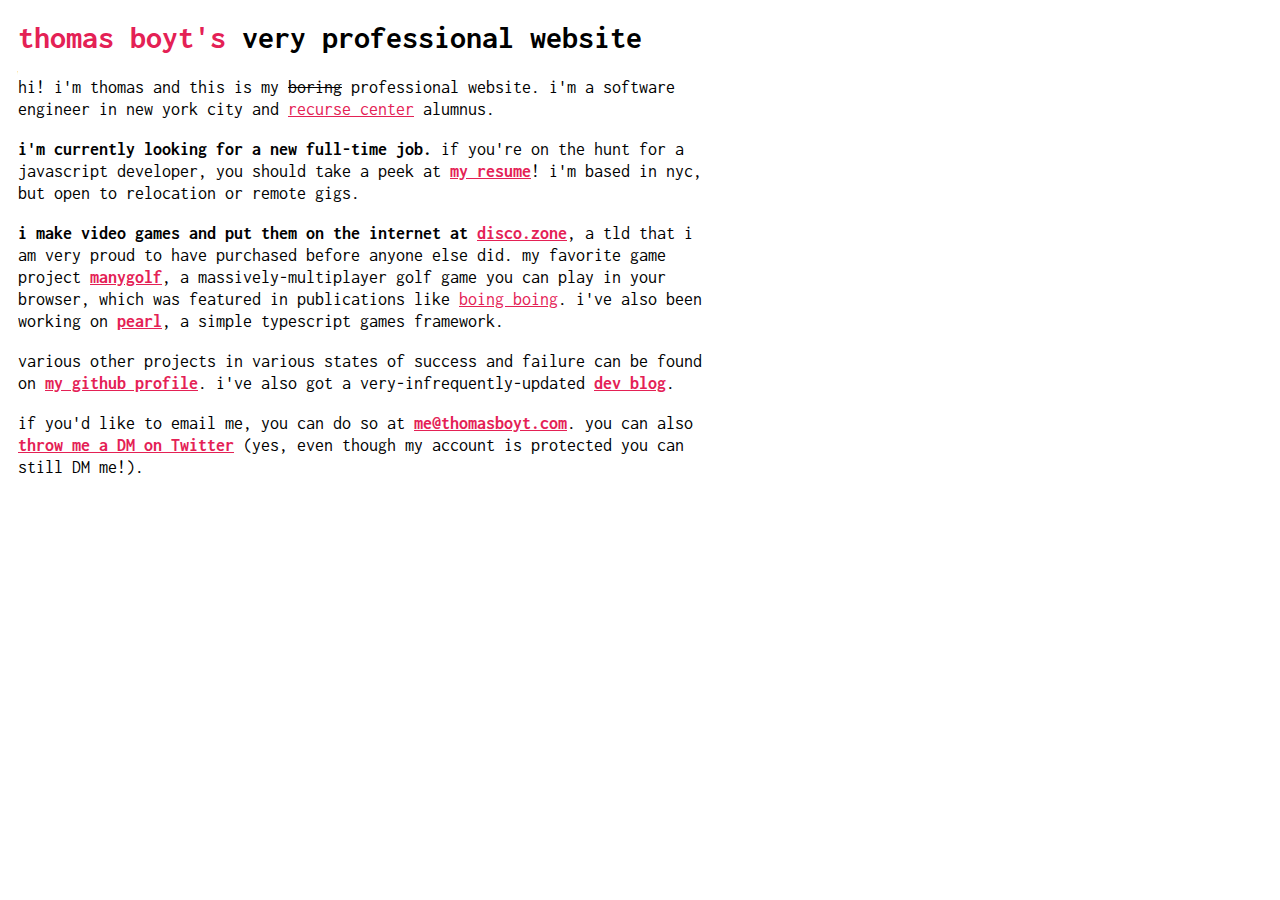
<file: index.html>
<!doctype html>
<html>
  <head>
    <title>thomas boyt's professional website</title>
    <meta charset="utf-8" />
    <meta name="viewport" content="width=device-width, initial-scale=1">

    <link href='https://fonts.googleapis.com/css?family=Inconsolata:400,700' rel='stylesheet' type='text/css' />
    <link href="/style.css" rel="stylesheet" type="text/css" />
  </head>

  <body>
    <div class="container">
      <h1><span class="name">thomas boyt's</span> very professional website</h1>

      <p>
        hi! i'm thomas and this is my <del>boring</del> professional website. i'm a software engineer in new york city and <a href="https://www.recurse.com/">recurse center</a> alumnus.
      </p>

      <p>
        <strong>i'm currently looking for a new full-time job.</strong> if you're on the hunt for a javascript developer, you should take a peek at <a class="important-link" href="/resume.html">my resume</a>! i'm based in nyc, but open to relocation or remote gigs.
      </p>

      <p>
        <strong>i make video games and put them on the internet at <a class="important-link" href="http://disco.zone/">disco.zone</a></strong>, a tld that i am very proud to have purchased before anyone else did. my favorite game project <a class="important-link" href="https://manygolf.club/">manygolf</a>, a massively-multiplayer golf game you can play in your browser, which was featured in publications like <a href="https://boingboing.net/2016/08/26/manygolf-simple-addictive-on.html">boing boing</a>. i've also been working on <a class="important-link" href="https://disco.zone/pearl/">pearl</a>, a simple typescript games framework.
      </p>

      <p>
        various other projects in various states of success and failure can be found on <a class="important-link" href="https://github.com/thomasboyt">my github profile</a>. i've also got a very-infrequently-updated <a class="important-link" href="http://devlog.disco.zone/">dev blog</a>.
      </p>

      <p>
        if you'd like to email me, you can do so at <a class="important-link" href="mailto:me@thomasboyt.com">me@thomasboyt.com</a>. you can also <a class="important-link" href="https://twitter.com/thomasaboyt">throw me a DM on Twitter</a> (yes, even though my account is protected you can still DM me!).
      </p>
    </div>
  </body>
</html>
</file>
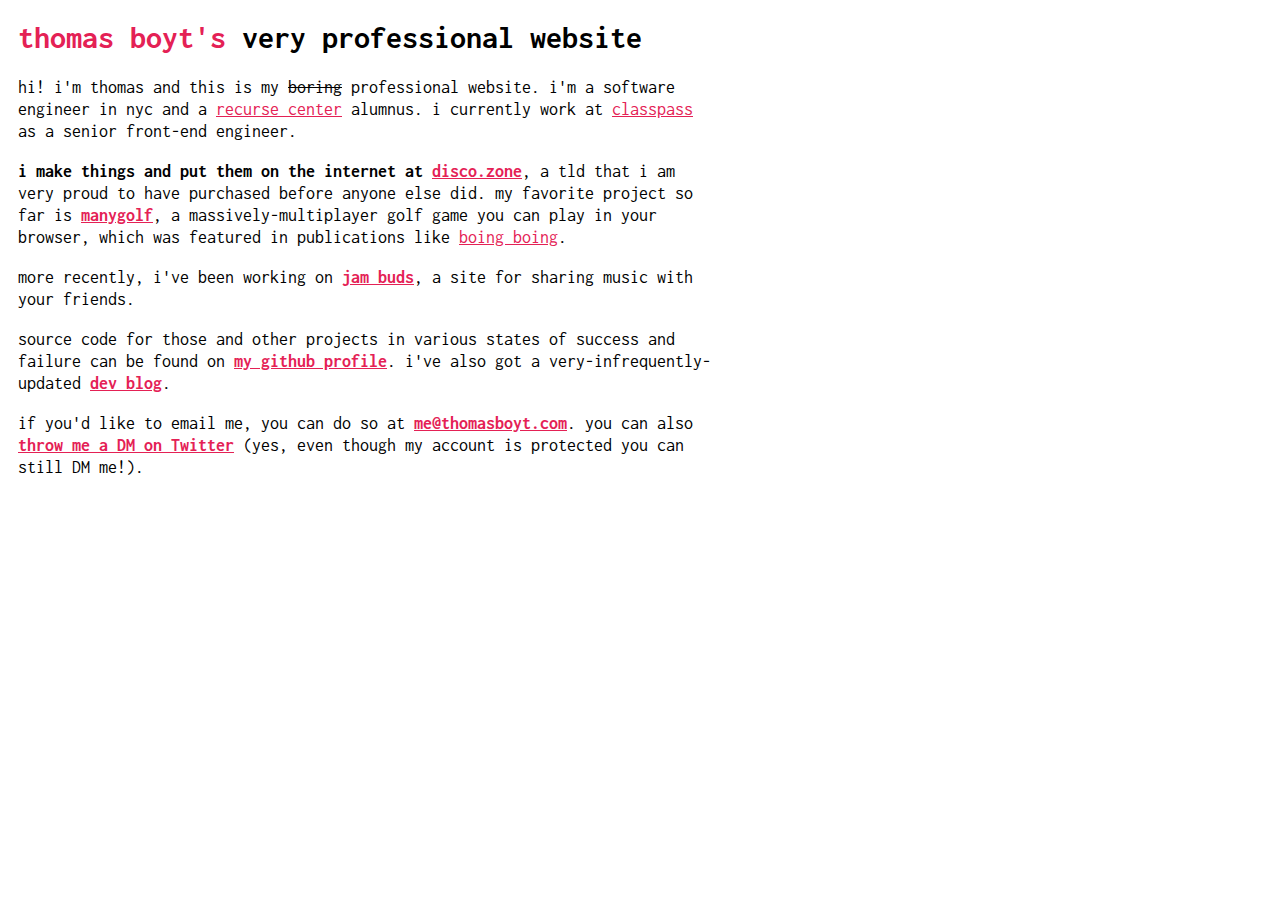
<file: static/index.html>
<!doctype html>
<html>
  <head>
    <title>thomas boyt's professional website</title>
    <meta charset="utf-8" />
    <meta name="viewport" content="width=device-width, initial-scale=1">

    <link href='https://fonts.googleapis.com/css?family=Inconsolata:400,700' rel='stylesheet' type='text/css' />
    <link href="/style.css" rel="stylesheet" type="text/css" />
  </head>

  <body>
    <div class="container">
      <h1><span class="name">thomas boyt's</span> very professional website</h1>

      <p>
        hi! i'm thomas and this is my <del>boring</del> professional website. i'm a software engineer in nyc and a <a href="https://www.recurse.com/">recurse center</a> alumnus. i currently work at <a href="https://classpass.com">classpass</a> as a senior front-end engineer.
      </p>

      <p>
        <strong>i make things and put them on the internet at <a class="important-link" href="https://disco.zone/">disco.zone</a></strong>, a tld that i am very proud to have purchased before anyone else did. my favorite project so far is <a class="important-link" href="https://manygolf.club/">manygolf</a>, a massively-multiplayer golf game you can play in your browser, which was featured in publications like <a href="https://boingboing.net/2016/08/26/manygolf-simple-addictive-on.html">boing boing</a>.
      </p>

      <p>
        more recently, i've been working on <a href="https://jambuds.club" class="important-link">jam buds</a>, a site for sharing music with your friends.
      </p>

      <p>
        source code for those and other projects in various states of success and failure can be found on <a class="important-link" href="https://github.com/thomasboyt">my github profile</a>. i've also got a very-infrequently-updated <a class="important-link" href="https://devlog.disco.zone/">dev blog</a>.
      </p>

      <p>
        if you'd like to email me, you can do so at <a class="important-link" href="mailto:me@thomasboyt.com">me@thomasboyt.com</a>. you can also <a class="important-link" href="https://twitter.com/thomasaboyt">throw me a DM on Twitter</a> (yes, even though my account is protected you can still DM me!).
      </p>
    </div>
  </body>
</html>
</file>
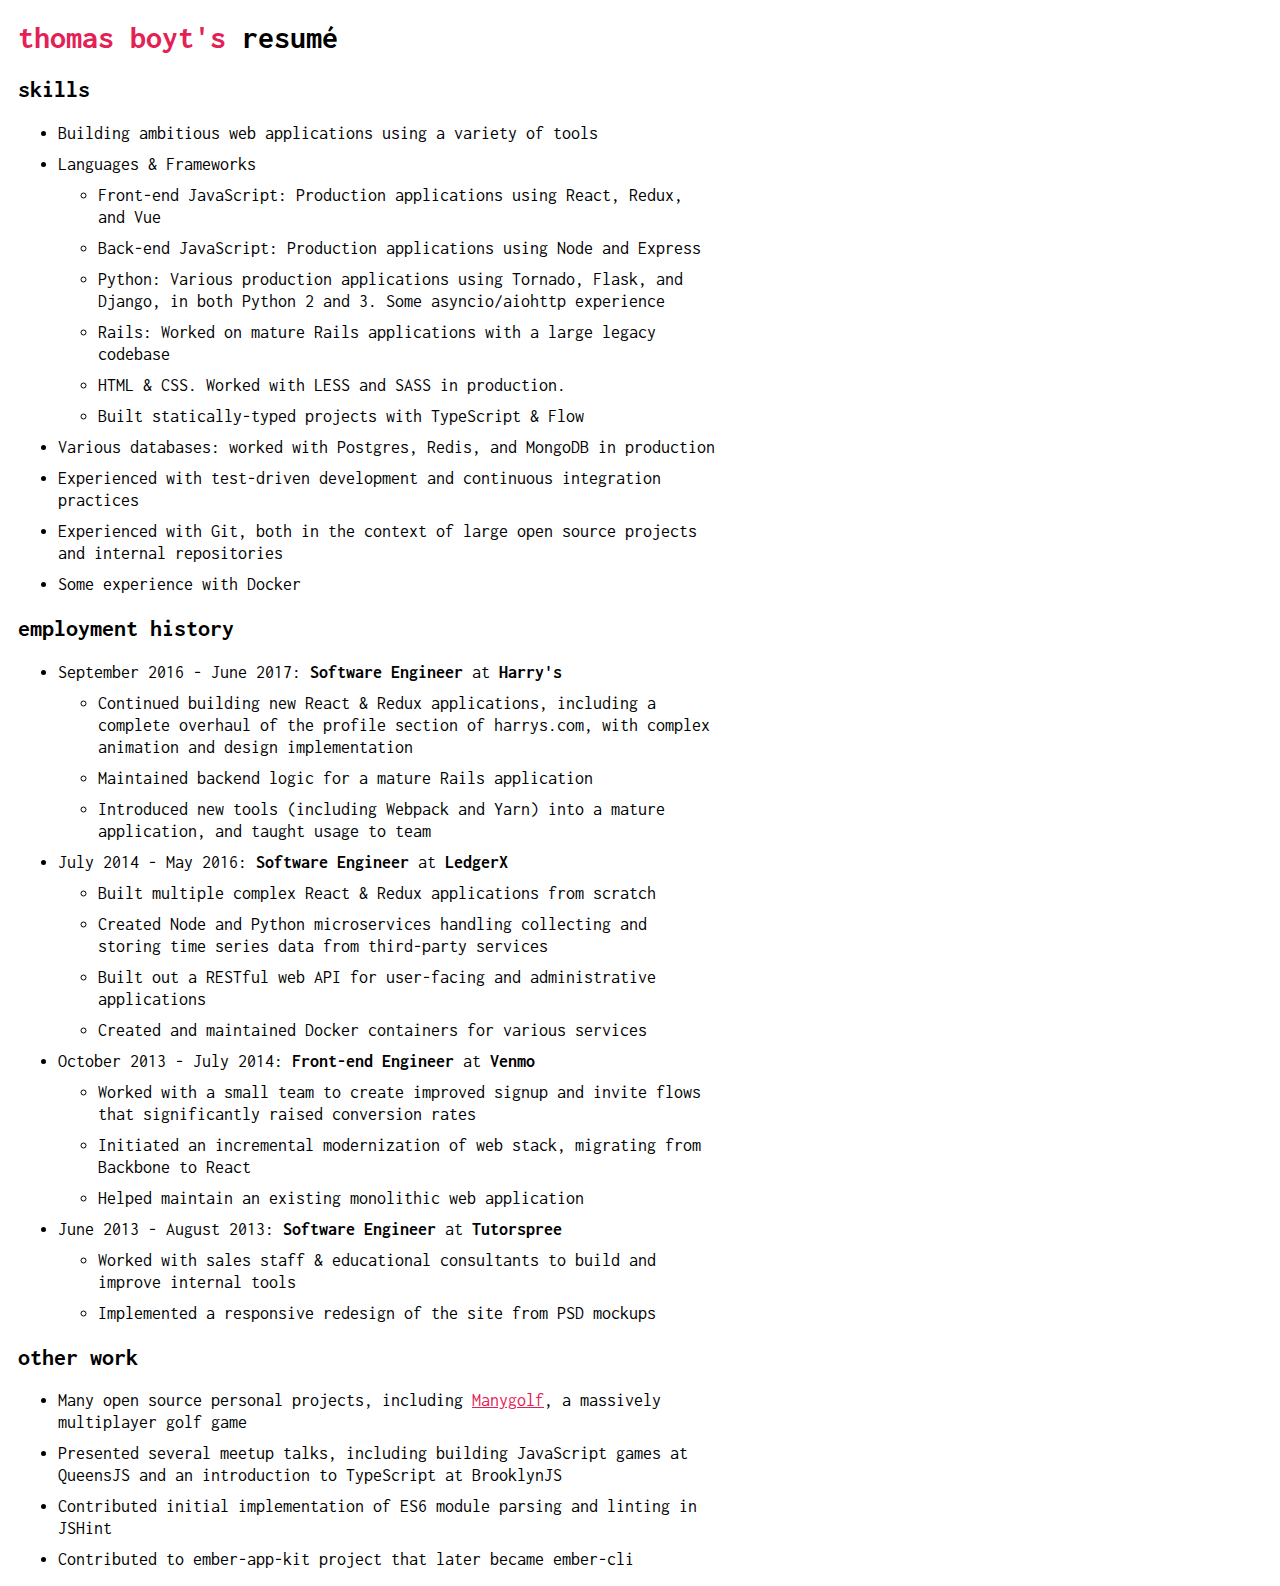
<file: resume.html>
<!doctype html>
<html>
  <head>
    <title>thomas boyt's resumé</title>
    <meta charset="utf-8" />
    <meta name="viewport" content="width=device-width, initial-scale=1">

    <link href='https://fonts.googleapis.com/css?family=Inconsolata:400,700' rel='stylesheet' type='text/css' />
    <link href="/style.css" rel="stylesheet" type="text/css" />
  </head>

  <body>
    <div class="container">
      <h1><a class="name" href="/">thomas boyt's</a> resumé</h1>

      <h2>skills</h2>

      <ul>
        <li>Building ambitious web applications using a variety of tools</li>
        <li>
          Languages &amp; Frameworks
          <ul>
            <li>Front-end JavaScript: Production applications using React, Redux, and Vue</li>
            <li>Back-end JavaScript: Production applications using Node and Express</li>
            <li>Python: Various production applications using Tornado, Flask, and Django, in both Python 2 and 3. Some asyncio/aiohttp experience</li>
            <li>Rails: Worked on mature Rails applications with a large legacy codebase</li>
            <li>HTML &amp; CSS. Worked with LESS and SASS in production.</li>
            <li>Built statically-typed projects with TypeScript &amp; Flow</li>
          </ul>
        </li>
        <li>Various databases: worked with Postgres, Redis, and MongoDB in production</li>
        <li>Experienced with test-driven development and continuous integration practices</li>
        <li>Experienced with Git, both in the context of large open source projects and internal repositories</li>
        <li>Some experience with Docker</li>
      </ul>

      <h2>employment history</h2>

      <ul>
        <li>
          September 2016 - June 2017: <strong>Software Engineer</strong> at <strong>Harry's</strong>
          <ul>
            <li>Continued building new React &amp; Redux applications, including a complete overhaul of the profile section of harrys.com, with complex animation and design implementation</li>
            <li>Maintained backend logic for a mature Rails application</li>
            <li>Introduced new tools (including Webpack and Yarn) into a mature application, and taught usage to team</li>
          </ul>
        </li>
        <li>
          July 2014 - May 2016: <strong>Software Engineer</strong> at <strong>LedgerX</strong>
          <ul>
            <li>Built multiple complex React &amp; Redux applications from scratch</li>
            <li>Created Node and Python microservices handling collecting and storing time series data from third-party services</li>
            <li>Built out a RESTful web API for user-facing and administrative applications</li>
            <li>Created and maintained Docker containers for various services</li>
          </ul>
        </li>
        <li>
          October 2013 - July 2014: <strong>Front-end Engineer</strong> at <strong>Venmo</strong>
          <ul>
            <li>Worked with a small team to create improved signup and invite flows that significantly raised conversion rates</li>
            <li>Initiated an incremental modernization of web stack, migrating from Backbone to React</li>
            <li>Helped maintain an existing monolithic web application</li>
          </ul>
        </li>
        <li>
          June 2013 - August 2013: <strong>Software Engineer</strong> at <strong>Tutorspree</strong>
          <ul>
            <li>Worked with sales staff &amp; educational consultants to build and improve internal tools</li>
            <li>Implemented a responsive redesign of the site from PSD mockups</li>
          </ul>
        </li>
      </ul>

      <h2>other work</h2>

      <ul>
        <li>Many open source personal projects, including <a href="https://manygolf.club">Manygolf</a>, a massively multiplayer golf game</li>
        <li>Presented several meetup talks, including building JavaScript games at QueensJS and an introduction to TypeScript at BrooklynJS</li>
        <li>Contributed initial implementation of ES6 module parsing and linting in JSHint</li>
        <li>Contributed to ember-app-kit project that later became ember-cli</li>
      </ul>
    </div>
  </body>
</html>
</file>
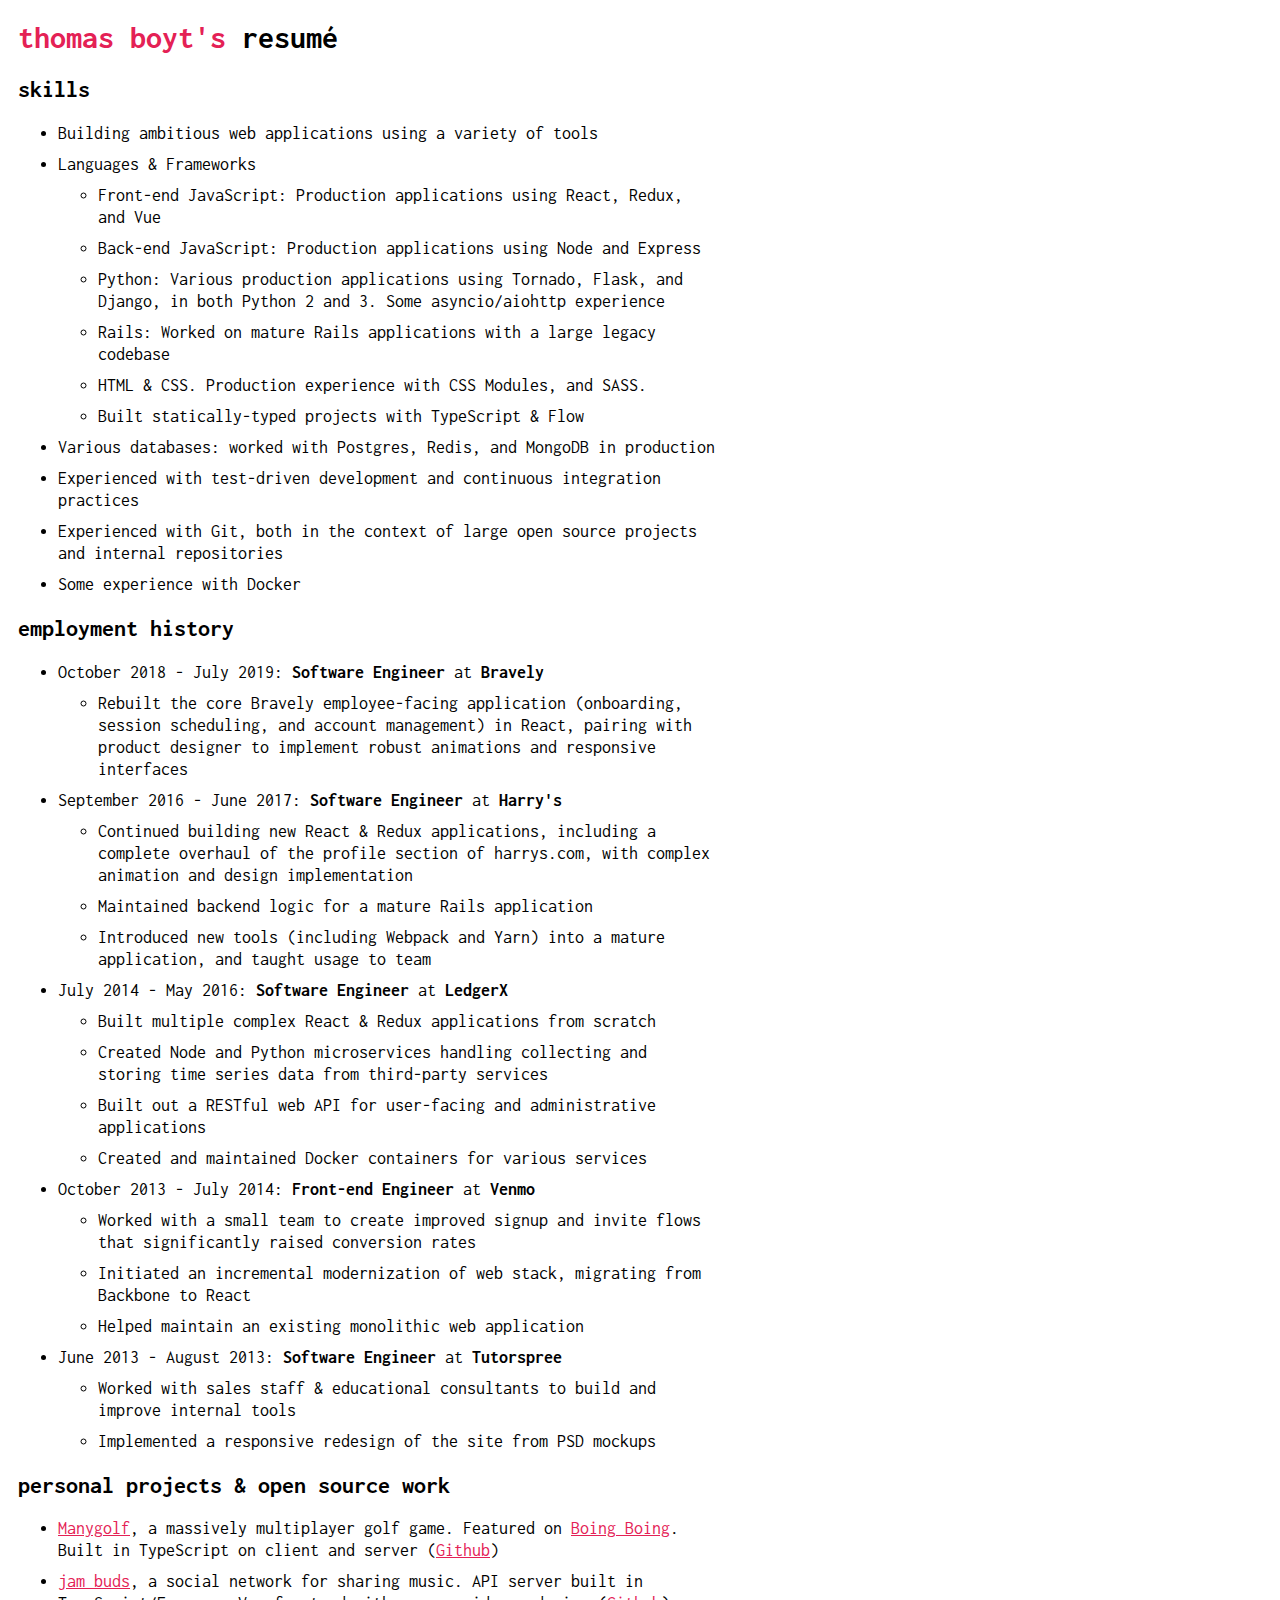
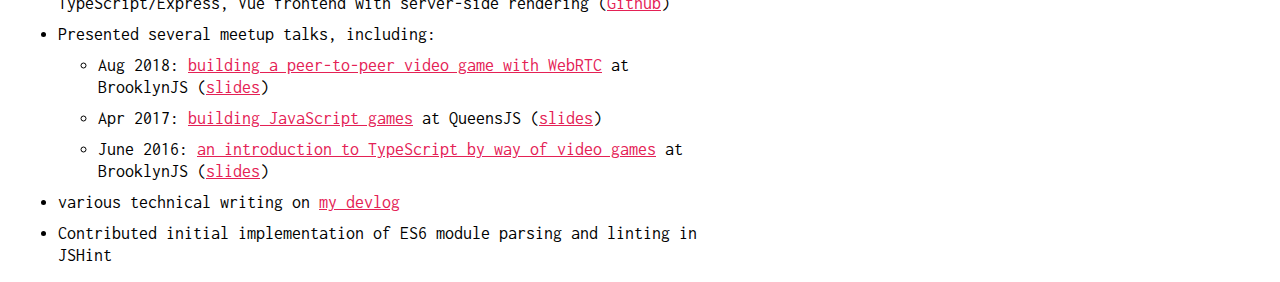
<file: static/resume.html>
<!doctype html>
<html>
  <head>
    <title>thomas boyt's resumé</title>
    <meta charset="utf-8" />
    <meta name="viewport" content="width=device-width, initial-scale=1">

    <link href='https://fonts.googleapis.com/css?family=Inconsolata:400,700' rel='stylesheet' type='text/css' />
    <link href="/style.css" rel="stylesheet" type="text/css" />
  </head>

  <body>
    <div class="container">
      <h1><a class="name" href="/">thomas boyt's</a> resumé</h1>

      <h2>skills</h2>

      <ul>
        <li>Building ambitious web applications using a variety of tools</li>
        <li>
          Languages &amp; Frameworks
          <ul>
            <li>Front-end JavaScript: Production applications using React, Redux, and Vue</li>
            <li>Back-end JavaScript: Production applications using Node and Express</li>
            <li>Python: Various production applications using Tornado, Flask, and Django, in both Python 2 and 3. Some asyncio/aiohttp experience</li>
            <li>Rails: Worked on mature Rails applications with a large legacy codebase</li>
            <li>HTML &amp; CSS. Production experience with CSS Modules, and SASS.</li>
            <li>Built statically-typed projects with TypeScript &amp; Flow</li>
          </ul>
        </li>
        <li>Various databases: worked with Postgres, Redis, and MongoDB in production</li>
        <li>Experienced with test-driven development and continuous integration practices</li>
        <li>Experienced with Git, both in the context of large open source projects and internal repositories</li>
        <li>Some experience with Docker</li>
      </ul>

      <h2>employment history</h2>

      <ul>
        <li>
          October 2018 - July 2019: <strong>Software Engineer</strong> at <strong>Bravely</strong>
          <ul>
            <li>Rebuilt the core Bravely employee-facing application (onboarding, session scheduling, and account management) in React, pairing with product designer to implement robust animations and responsive interfaces</li>
          </ul>
        </li>
        <li>
          September 2016 - June 2017: <strong>Software Engineer</strong> at <strong>Harry's</strong>
          <ul>
            <li>Continued building new React &amp; Redux applications, including a complete overhaul of the profile section of harrys.com, with complex animation and design implementation</li>
            <li>Maintained backend logic for a mature Rails application</li>
            <li>Introduced new tools (including Webpack and Yarn) into a mature application, and taught usage to team</li>
          </ul>
        </li>
        <li>
          July 2014 - May 2016: <strong>Software Engineer</strong> at <strong>LedgerX</strong>
          <ul>
            <li>Built multiple complex React &amp; Redux applications from scratch</li>
            <li>Created Node and Python microservices handling collecting and storing time series data from third-party services</li>
            <li>Built out a RESTful web API for user-facing and administrative applications</li>
            <li>Created and maintained Docker containers for various services</li>
          </ul>
        </li>
        <li>
          October 2013 - July 2014: <strong>Front-end Engineer</strong> at <strong>Venmo</strong>
          <ul>
            <li>Worked with a small team to create improved signup and invite flows that significantly raised conversion rates</li>
            <li>Initiated an incremental modernization of web stack, migrating from Backbone to React</li>
            <li>Helped maintain an existing monolithic web application</li>
          </ul>
        </li>
        <li>
          June 2013 - August 2013: <strong>Software Engineer</strong> at <strong>Tutorspree</strong>
          <ul>
            <li>Worked with sales staff &amp; educational consultants to build and improve internal tools</li>
            <li>Implemented a responsive redesign of the site from PSD mockups</li>
          </ul>
        </li>
      </ul>

      <h2>personal projects &amp; open source work</h2>

      <ul>
        <li>
          <a href="https://manygolf.club">Manygolf</a>, a massively multiplayer golf game. Featured on <a href="https://boingboing.net/2016/08/26/manygolf-simple-addictive-on.html">Boing Boing</a>. Built in TypeScript on client and server (<a href="https://github.com/thomasboyt/manygolf">Github</a>)
        </li>

        <li>
          <a href="https://jambuds.club/">jam buds</a>, a social network for sharing music. API server built in TypeScript/Express, Vue frontend with server-side rendering (<a href="https://github.com/thomasboyt/jam-buds/">Github</a>)
        </li>
        <li>
          Presented several meetup talks, including:
          <ul>
            <li>
              Aug 2018: <a href="https://twitter.com/brooklyn_js/status/1030257326769483777">building a peer-to-peer video game with WebRTC</a> at BrooklynJS (<a href="https://disco.zone/webrtc-talk/">slides</a>)
            </li>
            <li>
              Apr 2017: <a href="https://twitter.com/queens_js/status/849771058626428929">building JavaScript games</a> at QueensJS (<a href="https://slides.com/thomasboyt/let-s-make-zelda#/">slides</a>)
            </li>
            <li>
              June 2016: <a href="https://twitter.com/brooklyn_js/status/743596425146171392">an introduction to TypeScript by way of video games</a> at BrooklynJS (<a href="https://slides.com/thomasboyt/deck#/">slides</a>)
            </li>
          </ul>
        </li>
        <li>various technical writing on <a href="https://devlog.disco.zone/">my devlog</a></li>
        <li>Contributed initial implementation of ES6 module parsing and linting in JSHint</li>
      </ul>
    </div>
  </body>
</html>
</file>
<file: style.css>
* {
  box-sizing: border-box;
}

p, li {
  font-size: 18px;
  line-height: 22px;
}

a, a:visited, a:hover, .name {
  color: #E42155;
}

a.important-link {
  font-weight: bold;
}

a:hover {
  text-decoration: none;
}

a.name {
  text-decoration: none;
}

a.name:hover {
  text-decoration: underline;
}

body, code {
  font-family: Inconsolata, Monaco, Consolas, monospace;
}

body {
  padding: 0 10px;
}

.container {
  max-width: 700px;
}

ul li {
  margin: 0.5em 0;
}
</file>
